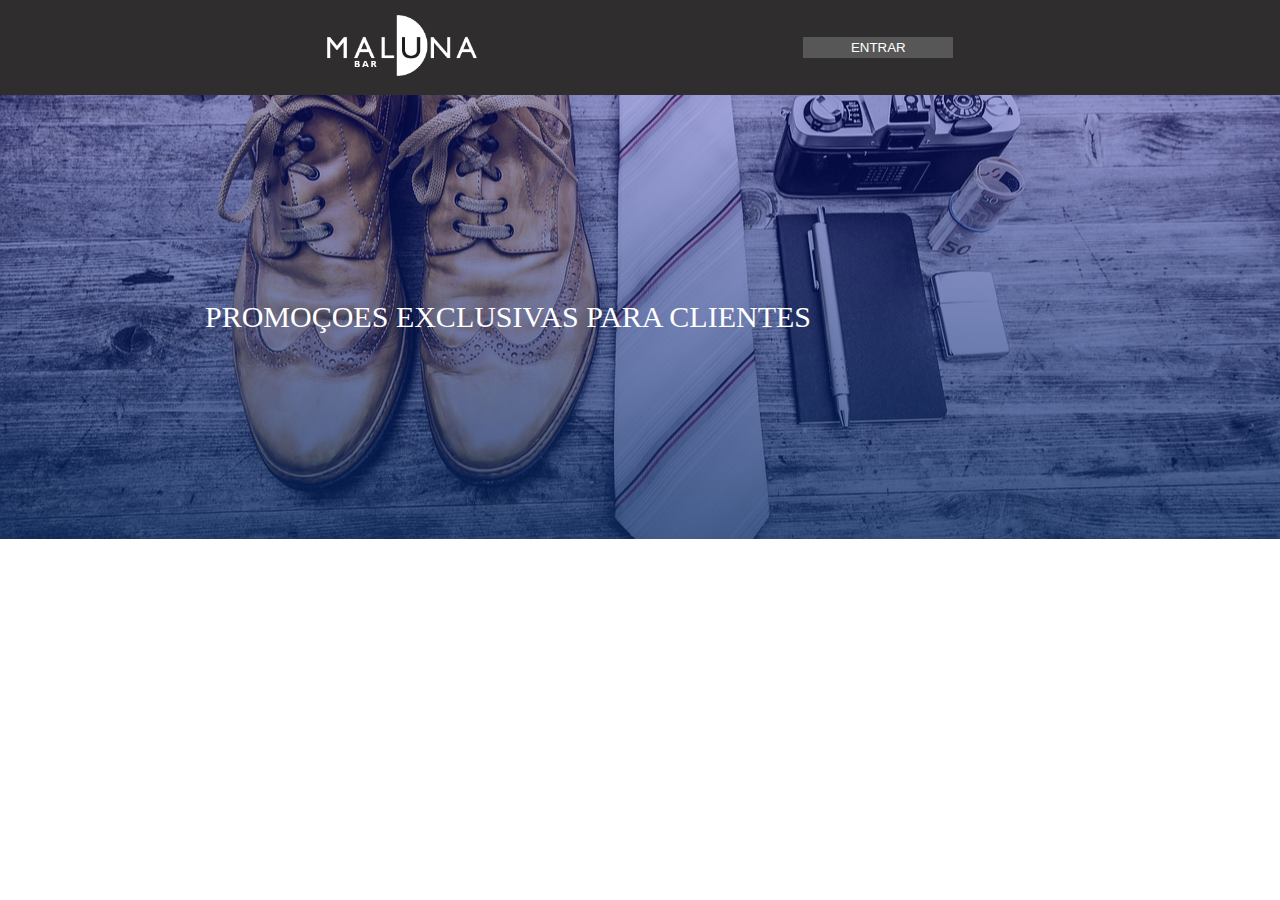
<file: Illustrator/index.html>
<!DOCTYPE html>
<html lang="pt-br">

<head>
    <meta charset="UTF-8">
    <meta name="viewport" content="width=device-width, initial-scale=1.0">
    <title>DRESS.YOU | Site Oficial</title>
    <link rel="shortcut icon" href="imagens/Atividade LOGO.png" type="image/x-icon">
    <link rel="stylesheet" href="style.css">
</head>

<body>

    <header>
        <div>
            <img src="imagens/Logo MALUNA.png" alt="Logo-Dress-you">
        </div>

        <div>
            <button>ENTRAR</button>
        </div>
    </header>


<main>
    <section class="section-01">
        <p>PROMOÇOES EXCLUSIVAS PARA CLIENTES</p>
    </section>
</main>


</body>

</html>
</file>
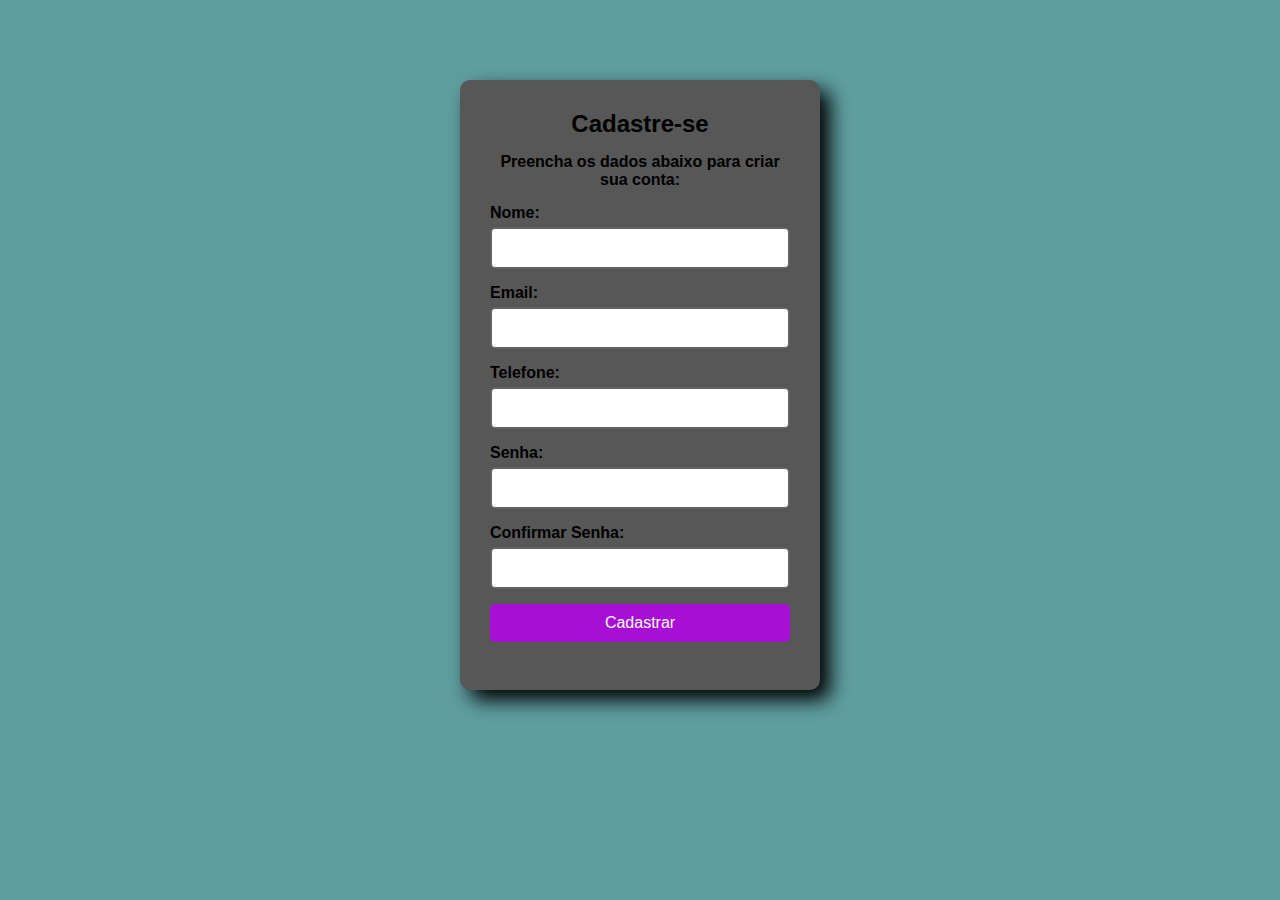
<file: cadastro.html>
<!DOCTYPE html>
<html lang="pt-BR">
<head>
    <meta charset="UTF-8">
    <title>Cadastro de Usuário</title>
    <link rel="stylesheet" href="form.css">
</head>
<body>
    <div class="div-form div-cad">
        <form action="cadastro.php" method="POST">
            <h2>Cadastre-se</h2>
            <p>Preencha os dados abaixo para criar sua conta:</p>

            <label for="nome">Nome:</label>
            <input type="text" id="nome" name="nome" required class="dombosco">

            <label for="email">Email:</label>
            <input type="email" id="email" name="email" required class="dombosco">

            <label for="telefone">Telefone:</label>
            <input type="text" id="telefone" name="telefone" required class="dombosco">

            <label for="senha">Senha:</label>
            <input type="password" id="senha" name="senha" required class="dombosco">

            <label for="confirmar_senha">Confirmar Senha:</label>
            <input type="password" id="confirmar_senha" name="confirmar_senha" required class="dombosco">

            <input type="submit" value="Cadastrar" class="btn-form" class="dombosco">
        </form>
    </div>
</body>
</html>
</file>
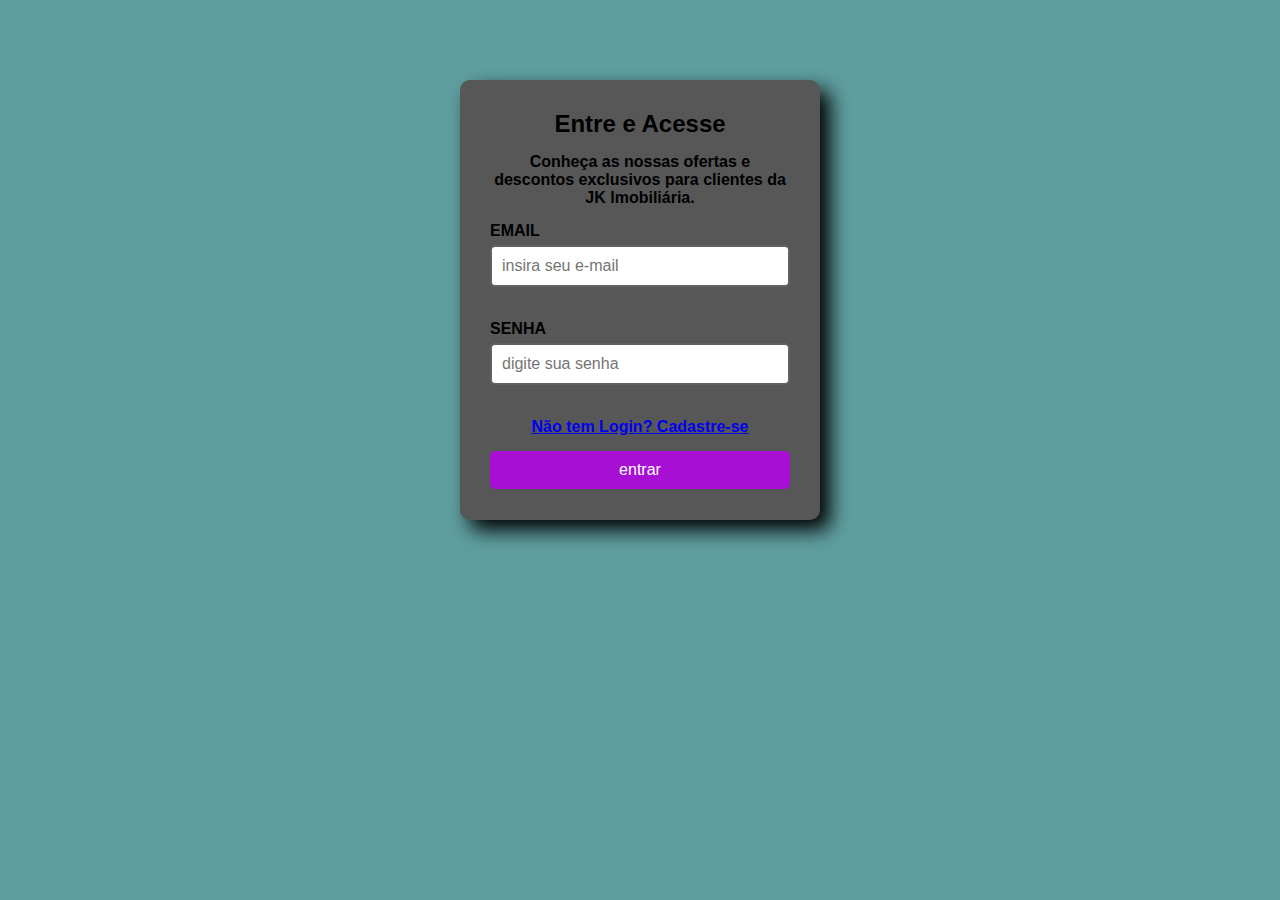
<file: form.html>
<!DOCTYPE html>
<html lang="en">

<head>
    <meta charset="UTF-8">
    <meta name="viewport" content="width=device-width, initial-scale=1.0">
    <title>Document</title>
    <link rel="stylesheet" href="form.css">
</head>

<body>

    <div class="div-form">
        <form action="">

            <h2>Entre e Acesse</h2>
            <p>Conheça as nossas ofertas e descontos exclusivos para clientes da JK Imobiliária.</p>
            
            <label for="input-email">EMAIL</label>
            <input type="email" class="input-email dombosco" id="input-email" name="input-email" placeholder="insira seu e-mail" required>
            <br>

            <label for="input-password">SENHA</label>
            <input type="password" class="input-password dombosco" id="input-password" name="input-password"
            placeholder="digite sua senha" required> <br>

            <a href="cadastro.html">
                <p>Não tem Login? Cadastre-se</p>
            </a>
            <input type="submit" value="entrar" class="btn-form">
        </form>
    </div>
    <!-- LABEL => Usada como etiqueta para formulário (nome da caixa) peça fundamental para construção de Formulários. O (for "") que é vinculado com ele servirá para especificar a qual Input ele pertence/conversa.  -->

    <!-- INPUT => Utilizado para especificar o tipo de entrada da informação (Text, E-mail, Password, Date e etc...) Sempre lembrar que o Input precisa ter um ID, CLASS e NAME para facilitar em ações futuras. -->

    <!-- input type"submit" => utilizado como botão, e o type "submit" faz uma ação de envio das informações que se encontram dentro do formulário, sendo essencial para um formulário. Alterando o "value" é possível trocar o nome de visualização do botão. -->
</body>

</html>
</file>
<file: Illustrator/style.css>
* {
    padding: 0;
    margin: 0;
}

header {
    display: flex;
    justify-content: space-evenly;
    gap: 15px;
    background-color: rgb(47, 45, 45);
    padding: 15px;
    align-items: center;
}

header img {
    width: 150px;
    height: auto;
}

header button {
    width: 150px;
    padding: 3px;
    border: none;
    background-color: rgba(128, 128, 128, 0.505);
    color: white;
}

header button:hover{
    background-color: rgba(128, 128, 128, 0.735);
    transition: 0.8s;
    cursor: pointer;
    border-radius: 5px;
}

/* background: linear-gradient(180deg, #0c16a364 8.33%, rgba(5, 39, 101, 0.745) 100%), url(imagens/...); */
.section-01 {
    background: linear-gradient(180deg, #0c16a364 3.33%, rgba(5, 39, 101, 0.745) 100%), url(imagens/camera-1840054_1280.jpg);
    background-size: cover;
    background-repeat: no-repeat;
    background-position: center;

    padding: 200px;
}

.section-01 p {
    color: white;
    
    padding: 5px;
    font-size: 30px;
}
</file>
<file: form.css>
/* ESTILIZAÇÃO GLOBAL */
* {
    margin: 0;
    padding: 0;
    font-family: Verdana, Geneva, Tahoma, sans-serif;
}

body {
    background-color: cadetblue;
    display: flex;
    justify-content: center;
    align-items: center;
    margin-top: 80px;
}


/* ESTILIZANDO A DIV QUE CONTÉM O FORMULÁRIO */
.div-form {
    background: #575757;
    padding: 30px;
    border-radius: 10px;
    box-shadow: 10px 10px 20px black;
    width: 300px;
    height: 380px;
}

.div-cad {
    height: 550px;
}




form {
    display: flex;
    flex-direction: column;
}

label {
    margin-bottom: 5px;
    /*Margem inferior*/
    font-weight: bold; /*Largura da fonte*/
}

/* input[type="email"], input[type="password"] {
    background-color: rgb(12, 171, 20);
} */

.dombosco{
    padding: 10px; /*Espaçamento interno*/
    margin-bottom: 15px; /*Espaçamento inferior dos input*/
    font-size: 16px; /*tamanho da letra*/
    border-radius: 5px; /*Bordas arredondadas*/
    border: 2px solid #636161; /*Inserindo Bordas nos Input*/
}

.btn-form {
    background-color: #a70fd5; /*cor de fundo do btn*/
    color: white; /*cor da letra*/
    padding: 10px; /*Espaçamento interno*/
    border: none; /*bordar = nenhuma/sem borda*/
    border-radius: 5px;/*Arredondamento do btn*/
    font-size: 16px; /*Tamanho da letra*/
    cursor: pointer; /*Tipo de cursor do mouse*/
}

.btn-form:hover{
    background-color: #a70fd59a; /*Background ao passar o mouse*/
    transition: 0.8s; /*Transição*/
}


h2, p {
    margin-bottom: 15px;
    font-family: Verdana, Geneva, Tahoma, sans-serif;
    font-weight: 800;
    text-align: center;
}
</file>
